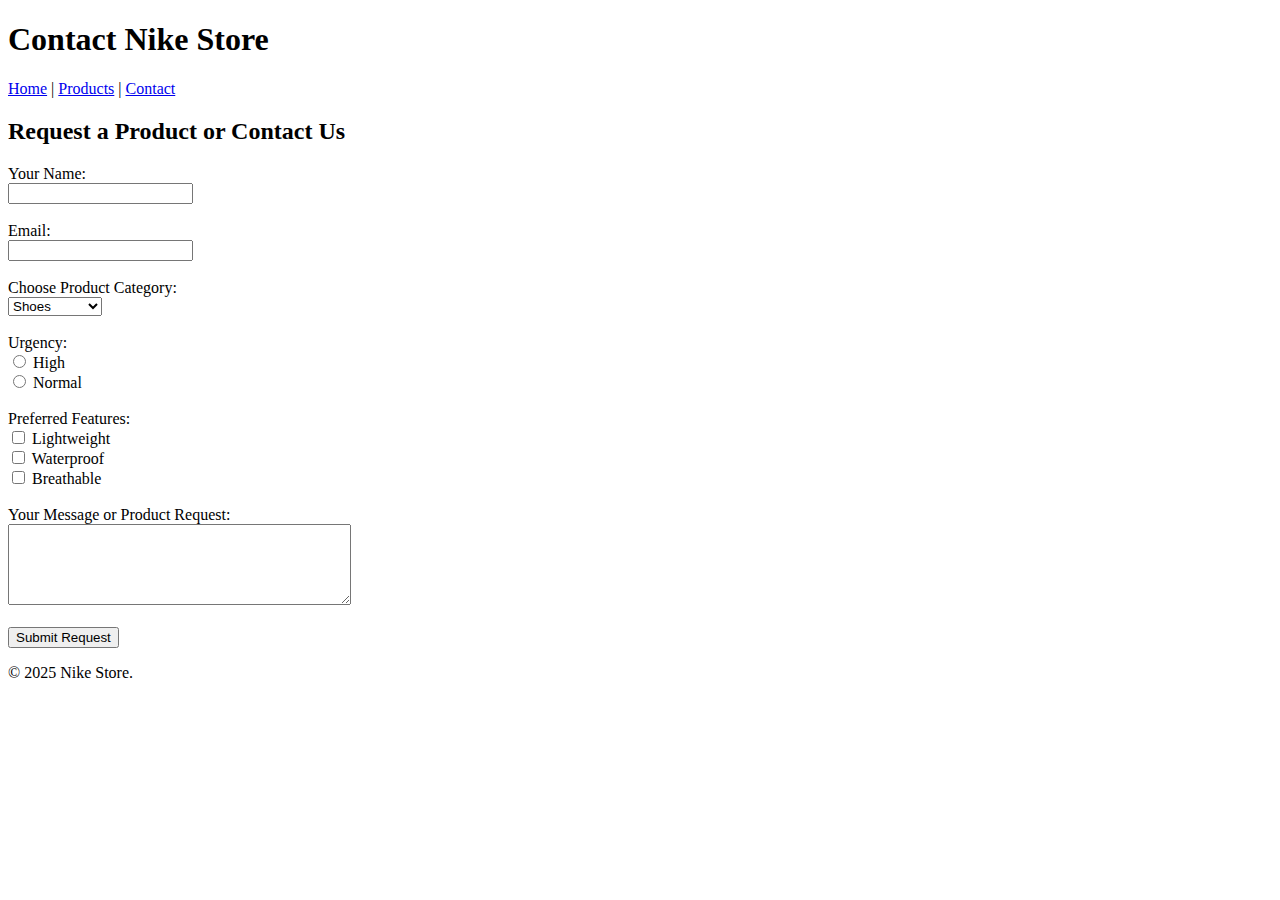
<file: Nike-project/contact.html>
<!DOCTYPE html>
<html lang="en">
<head>
    <meta charset="UTF-8">
    <title>Nike Store - Contact</title>
</head>
<body>

<header>
    <h1>Contact Nike Store</h1>
</header>

<nav>
    <a href="index.html">Home</a> |
    <a href="products.html">Products</a> |
    <a href="contact.html">Contact</a>
</nav>

<section>
    <h2>Request a Product or Contact Us</h2>

    <form action="#" method="post">

        <label>Your Name:</label><br>
        <input type="text" name="username" required><br><br>

        <label>Email:</label><br>
        <input type="email" name="email" required><br><br>

        <label>Choose Product Category:</label><br>
        <select name="category">
            <option>Shoes</option>
            <option>Clothing</option>
            <option>Accessories</option>
        </select><br><br>

        <label>Urgency:</label><br>
        <input type="radio" name="urgency" value="High"> High<br>
        <input type="radio" name="urgency" value="Normal"> Normal<br><br>

        <label>Preferred Features:</label><br>
        <input type="checkbox" name="feat1"> Lightweight<br>
        <input type="checkbox" name="feat2"> Waterproof<br>
        <input type="checkbox" name="feat3"> Breathable<br><br>

        <label>Your Message or Product Request:</label><br>
        <textarea name="message" rows="5" cols="40"></textarea><br><br>

        <input type="submit" value="Submit Request">

    </form>
</section>

<footer>
    <p>&copy; 2025 Nike Store.</p>
</footer>

</body>
</html>
</file>
